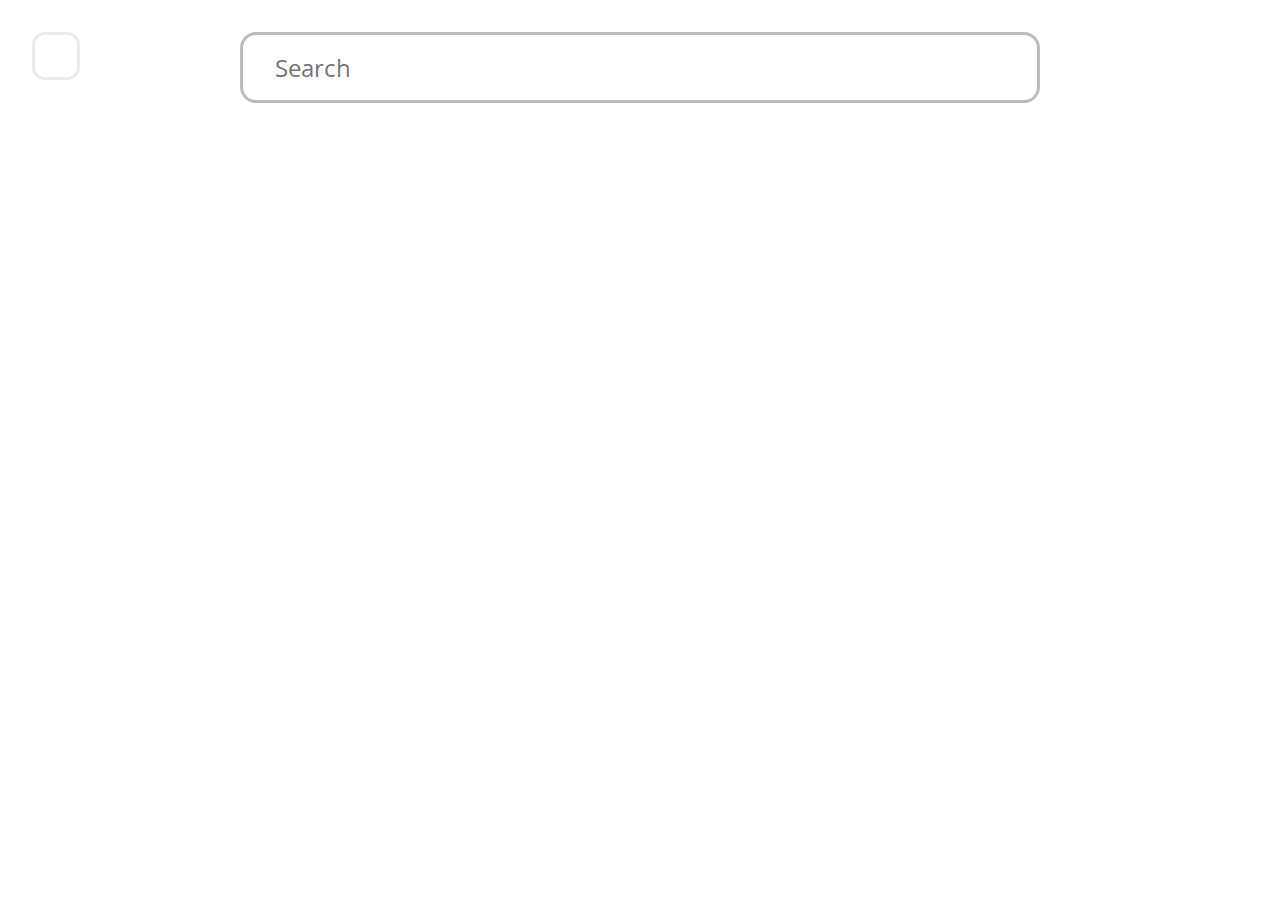
<file: index.html>
<!DOCTYPE html>
<html lang="en">
<head>
    <meta charset="UTF-8">
    <meta name="viewport" content="width=device-width, initial-scale=1.0">
    <title>New Tab V3</title>
    <script src="./lib/fontawesome.js"></script>
    <script src="./lib/color-thief.js"></script>
    <link rel="preconnect" href="https://fonts.googleapis.com">
    <link rel="preconnect" href="https://fonts.gstatic.com" crossorigin>
    <link href="https://fonts.googleapis.com/css2?family=Open+Sans:ital,wght@0,300;0,400;0,500;0,600;0,700;0,800;1,300;1,400;1,500;1,600;1,700;1,800&display=swap" rel="stylesheet">
    
    <script defer src="./global.js"></script>
    <script defer src="./index.js"></script>
    <link rel="stylesheet" href="./styles.css" />
</head>
<body>
    <a tabindex="-1" id="settings" href="./settings.html" target="_blank">
        <i class="fa-solid fa-cog"></i>
    </a>
    <main id="bookmarks">
        <div class="search">
            <i class="fa-solid fa-magnifying-glass"></i>
            <input type="text" id="search" placeholder="Search" /> 
        </div>
        <div id="results" class="hidden"></div>
        <div id="groups"></div>
    </main>
</body>
</html>
</file>
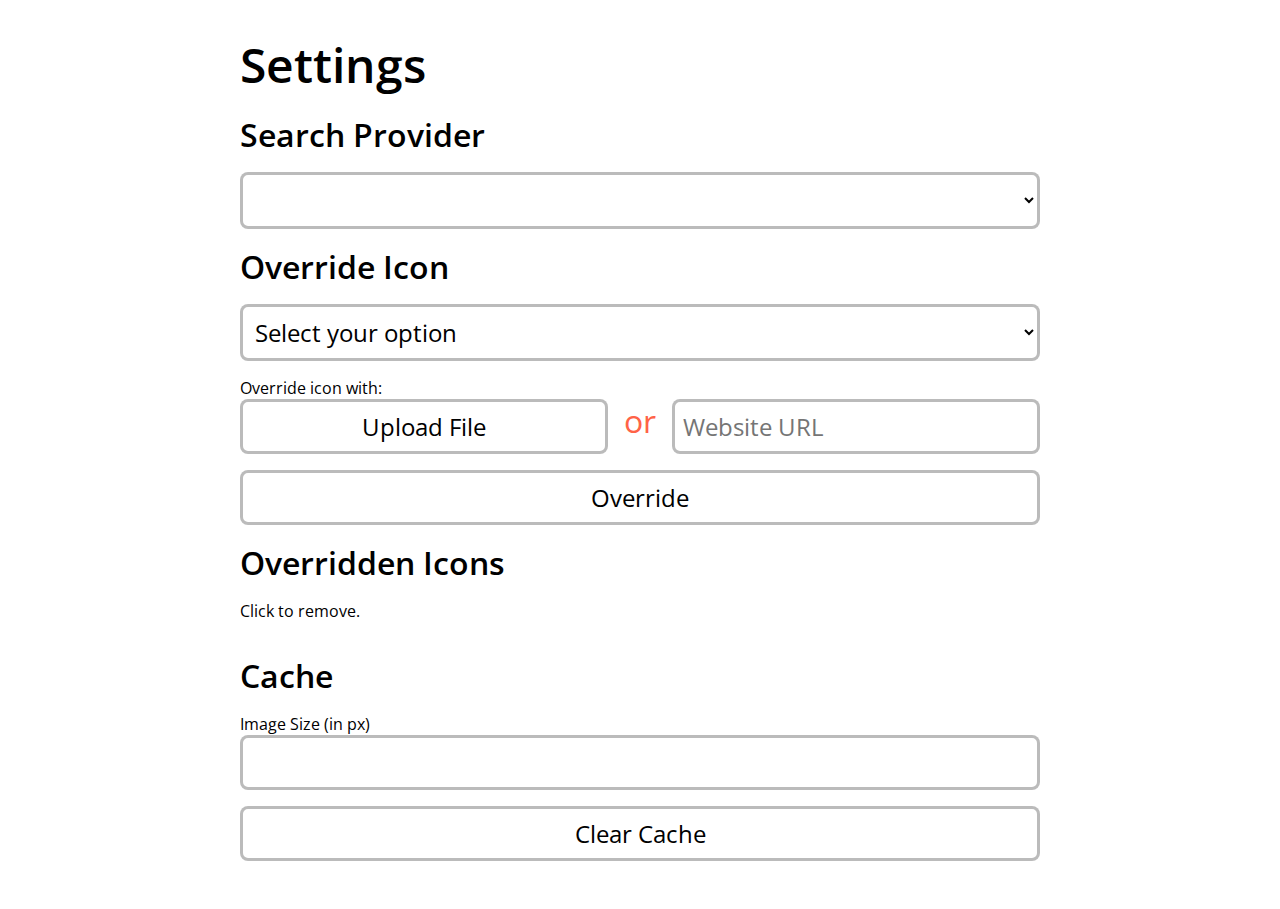
<file: settings.html>
<!DOCTYPE html>
<html lang="en">
<head>
    <meta charset="UTF-8">
    <meta name="viewport" content="width=device-width, initial-scale=1.0">
    <title>New Tab V3 | Settings</title>
    <script src="./lib/fontawesome.js"></script>
    <script src="./lib/color-thief.js"></script>
    <link rel="preconnect" href="https://fonts.googleapis.com">
    <link rel="preconnect" href="https://fonts.gstatic.com" crossorigin>
    <link href="https://fonts.googleapis.com/css2?family=Open+Sans:ital,wght@0,300;0,400;0,500;0,600;0,700;0,800;1,300;1,400;1,500;1,600;1,700;1,800&display=swap" rel="stylesheet">
    
    <script defer src="./global.js"></script>
    <script defer src="./settings.js"></script>
    <link rel="stylesheet" href="./styles.css" />
</head>
<body>
    <main class="settings">
        <h1>Settings</h1>
        <div>
            <h2>Search Provider</h2>
            <select id="search-providers">
            </select>
        </div>
        <div>
            <h2>Override Icon</h2>
            <div>
                <select id="override-icons">
                    <option value="" disabled selected>Select your option</option>
                </select>
                Override icon with:
                <div class="override-input">
                    <input type="file" id="override-icon-file" class="hidden" accept="image/*" />
                    <button id="override-icon-file-button">Upload File</button>
                    <span>or</span>
                    <input type="text" id="override-icon-url" placeholder="Website URL" />
                </div>
                <button id="override-icon-button">Override</button>
            </div>
            <div>
                <h2>Overridden Icons</h2>
                <span>Click to remove.</span>
                <div id="overridden-icons" class="links-container"></div>
            </div>
        </div>
        <div>
            <h2>Cache</h2>
            <div>
                <label for="cached-image-size">Image Size (in px)</label>
                <input type="number" id="cached-image-size" />
            </div>
            <div>
                <button id="clear-cache-button">Clear Cache</button>
            </div>
        </div>
    </main>
</body>
</html>
</file>
<file: styles.css>
* {
    font-family: 'Open Sans', sans-serif;
    margin: 0;
    padding: 0;
    box-sizing: border-box;
}

h1 {
    font-size: 3rem;
    font-weight: 600;
    margin-bottom: 1rem;
}

h2 {
    font-size: 2rem;
    font-weight: 600;
    margin-bottom: 1rem;
}

img {
    image-rendering: 'pixelated' !important;
}

body {
    margin: 0;
    padding: 2rem;
}

@media (prefers-color-scheme: dark) {
    body {
        background-color: #232323;
        color: #ffffff;
    }   
}

#settings {
    position: fixed;
    color: #000000;
    text-align: center;
    line-height: 2rem;
    font-size: 1.5rem;
}

#settings:hover i {
    animation: spin 3s linear infinite;
}

@keyframes spin {
    0% {
        transform: rotate(0deg);
    }

    100% {
        transform: rotate(360deg);
    }
}

main {
    max-width: 800px;
    margin: 0 auto;
}

.search {
    display: flex;
    flex-direction: row;
    align-items: center;
    padding: 1rem;
    border-radius: 1rem;
    border: 3px solid #00000044;
    background-color: #ffffff;
    margin-bottom: 1rem;
}

.search i {
    margin-right: 1rem;
    font-size: 1.5rem;
    color: #000000;
}

.search input {
    width: 100%;
    font-size: 1.5rem;
    outline: 0;
    border: 0;
}

#groups h1 {
    margin-bottom: 1rem;
}

.links-container {
    display: grid;
    grid-template-columns: repeat(3, 1fr);
    grid-gap: 1rem;
    margin-bottom: 2rem;
}

@media only screen and (max-width: 750px) {
    .links-container {
        display: grid;
        grid-template-columns: repeat(2, 1fr);
        grid-gap: 1rem;
        margin-bottom: 2rem;
    }
}

@media only screen and (max-width: 550px) {
    .links-container {
        display: grid;
        grid-template-columns: repeat(1, 1fr);
        grid-gap: 1rem;
        margin-bottom: 2rem;
    }
}

.link-card {
    display: flex;
    flex-direction: row;
    align-items: center;
    padding: 1rem;
    border-radius: 1rem;
    background-color: #fff;
    box-shadow: 0 0 .75rem rgba(0, 0, 0, 0.4);
    border: 3px solid #00000044;
    text-decoration: none;
    transition: border-color 100ms ease-in-out, opacity 200ms ease-in-out;
    opacity: 0;
}

.link-card:focus, .link-card:hover {
    outline: 0;
    border-color: #ffffff;
}

.link-card:focus img, .link-card:hover img, #settings:hover {
    transform: scale(1.3);
}

.link-card img, #settings {
    display: block;
    width: 3rem;
    height: 3rem;
    padding: .25rem;
    border-radius: .8rem;
    background-color: #fff;
    border: 3px solid #eaeaea;
    transition: transform 100ms ease-in-out;
}

.link-card span {
    display: block;
    width: 100%;
    margin-left: 1rem;
    font-size: 1.5rem;
    font-weight: 500;
}

.hidden {
    display: none;
}

.settings select, .settings input, .settings button {
    width: 100%;
    font-size: 1.5rem;
    padding: .5rem;
    border-radius: .5rem;
    border: 3px solid #00000044;
    background-color: #ffffff;
    margin-bottom: 1rem;
}

.settings .override-input {
    display: flex;
    flex-direction: row;
}

.settings .override-input span {
    margin: 0 1rem;
    color: tomato;
    font-size: 2rem;
}
</file>
